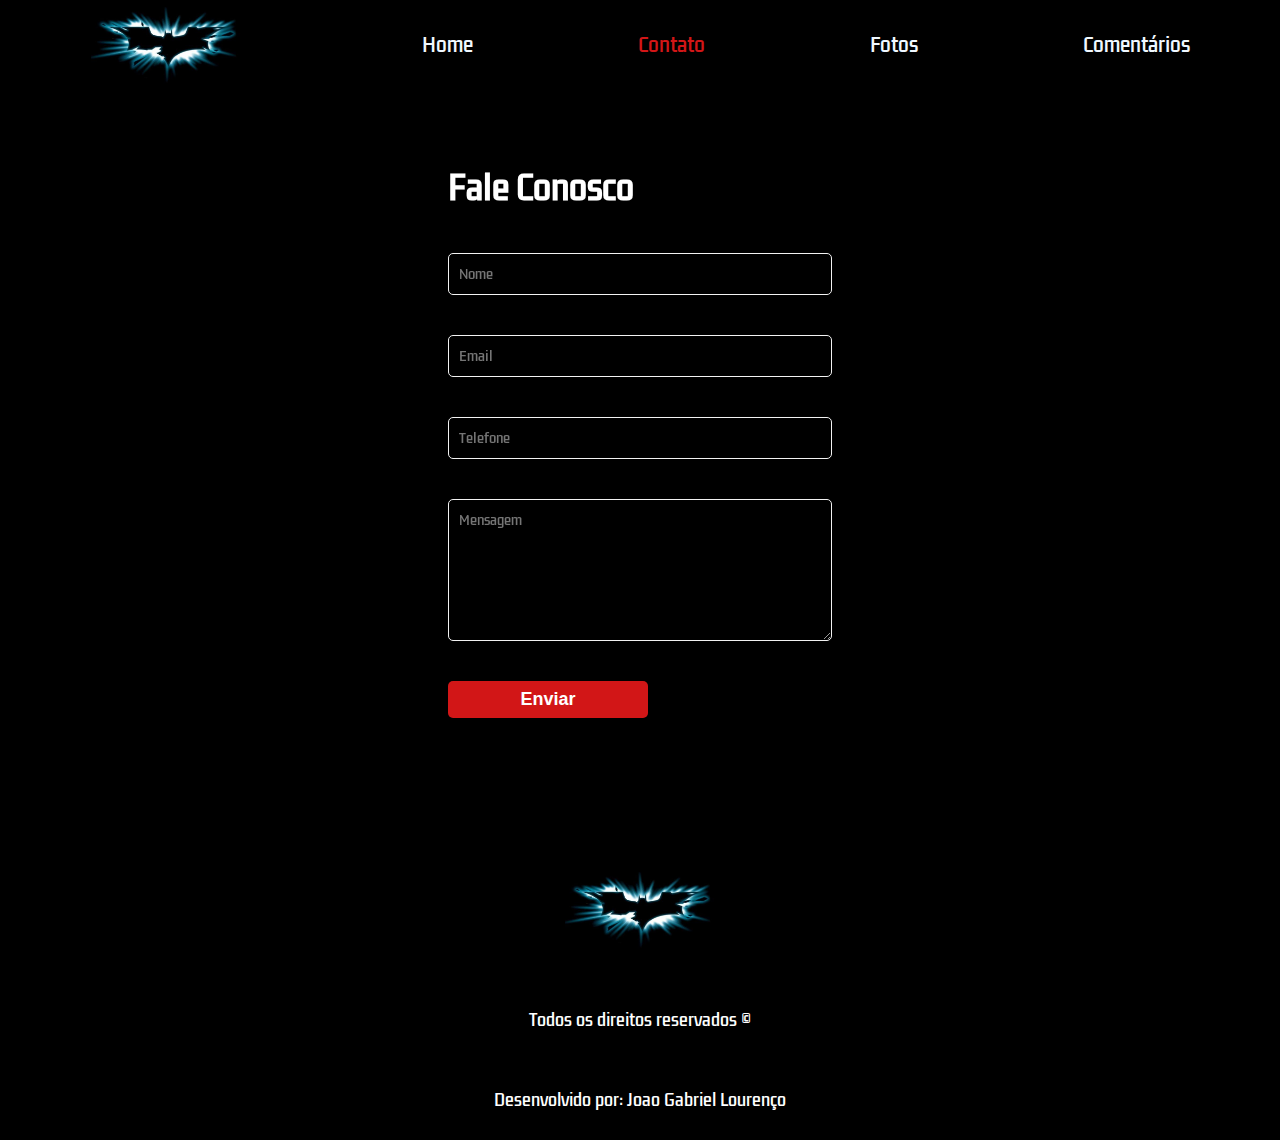
<file: contato.html>
<!DOCTYPE html>
<html lang="pt-BR">
<head>
    <meta charset="UTF-8">
    <meta name="viewport" content="width=device-width, initial-scale=1.0">
    <title>Contato</title>
    <link rel="stylesheet" href="styles.css">
</head>
<body>
    <header>
        <img class="logo" src="assets/batman logo.jpg" alt="">
        <nav>
            <ul>
                <a href="index.html">
                    <li>Home</li>
                </a>
                <a class="active" href="contato.html">
                    <li>Contato</li>
                </a>
                <a href="fotos.html">
                    <li>Fotos</li>
                </a>
                <a href="comentarios.html">
                    <li>Comentários</li>
                </a>
            </ul>
        </nav>
    </header>

    <main id="contact-banner">
        <div id="imageblur">
            <div class="contact">
                <h1>Fale Conosco</h1>
                <form class="contact-form" action="">
                    <input type="text" id="nome" name="nome" placeholder="Nome">
                    <input type="email" id="email" name="email" placeholder="Email">
                    <input type="text" id="telefone" name="telefone" placeholder="Telefone">
                    <textarea name="mensagem" id="mensagem" placeholder="Mensagem" rows="6"></textarea>
                    
                    <button type="button" class="contact-button">Enviar</button>
                </form>
            </div>
        </div>
    </main>

    <footer>
        <img class="logo" style="object-fit: contain;" src="assets/batman logo.jpg" alt="Logo Batman">
        <span>Todos os direitos reservados ©</span>
        <span>Desenvolvido por: Joao Gabriel Lourenço</span>

        <nav class="footer-navigation">
            <ul class="footer-list">
                <a href="index.html">
                    <li>Home</li>
                </a>
                <a href="contato.html">
                    <li>Contato</li>
                </a>
                <a href="fotos.html">
                    <li>Fotos</li>
                </a>
                <a href="comentarios.html">
                    <li>Comentários</li>
                </a>
            </ul>
        </nav>
    </footer>
</body>
</html>
</file>
<file: styles.css>
@import url('https://fonts.googleapis.com/css2?family=Kdam+Thmor+Pro&display=swap');

*{
    margin: 0;
    padding: 0;
    box-sizing: border-box;
    list-style: none;
    text-decoration: none;
}

html{
    background-color: #000;
}

header{
    height: 90px;
    display: flex;
    justify-content: space-around;
    align-items: center;
}

nav{
    width: 60%;
}

ul{
    display: flex;
    width: 100%;
    justify-content: space-between;
}

li{
    list-style: none;
    color: aliceblue;
    cursor: pointer;
    font-size: 19px;
    transition: .5s;
    font-family: 'Kdam Thmor Pro', sans-serif;
}

li:hover{
    color: #D21617;
}

.logo{
    width: 150px;
    height: auto;
}

#banner{
    background-image: url('https://rollingstone.uol.com.br/media/uploads/2024/04/coringa-delirio-a-dois-com-joaquin-phoenix-e-lady-gaga-ganha-trailer-foto-divulgacaowarner-bros-pictures.jpg');
    background-position: 50% 50%;
    background-size: cover;
    width: 100%;
    height: 600px;
}

#trailer-container{
    width: 100%;
    height: 400px;
    display: flex;
    justify-content: center;
}

.content{
    width: 60%;
    display: flex;
    align-items: center;
    justify-content: space-between;
}

.trailer{
    width: 50%;
}

#sinopse{
    width: 50%;
    display: flex;
    flex-direction: column;
    justify-content: space-between;
    margin-left: 30px;
}

.description{
    color: #fff;
    font-size: 19px;
    font-family: 'Kdam Thmor Pro', sans-serif;
    width: 70%;
}

.button{
    width: 200px;
    height: 60px;
    background-color: #D21617;
    color: #fff;
    padding: 8px 10px;
    border-radius: 5px;
    cursor: pointer;
    transition: .8s;
    font-size: 18px;
    display: flex;
    justify-content: center;
    align-items: center;
    font-weight: bold;
    border: none;
    outline: none;
    margin-top: 25px;
}

.button:hover{
    background-color: #fff;
    color: #000;
}

.actor-card-container{
    width: 100%;
    display: flex;
    justify-content: center;
    margin-top: 50px;
}

.cards-content{
    width: 90%;
    display: grid;
    grid-template-columns: repeat(3, 1fr);
    row-gap: 20px;
    column-gap: 40px;
}

.card{
    width: 100%;
    height: 600px;
    background-size: cover;
    background-position: 50% 50%;
    border-radius: 5px;
    cursor: pointer;
    transition: 1s;
    display: flex;
    flex-direction: column;
    justify-content: flex-end;
    padding: 0 0 20px 10px;
    color: #fff;
    font-size: 17px;
    font-family: 'Kdam Thmor Pro', sans-serif;
}

.card:hover{
    transform: scale(1.02);
}

.banner-1{
    background-image: url('https://hips.hearstapps.com/hmg-prod/images/03-the-joker-w1200-h630-1562679871.jpg?crop=0.525xw:1xh;center,top&resize=640:*');
}

.banner-2{
    background-image: url('https://br.web.img3.acsta.net/r_1920_1080/pictures/23/04/06/10/34/4161157.jpg');
}

.banner-3{
    background-image: url('https://www.giantfreakinrobot.com/wp-content/uploads/2022/08/zazie-beetz-joker-900x450.jpg');
}

footer{
    height: 300px;
    margin-top: 50px;
    display: flex;
    flex-direction: column;
    align-items: center;
    justify-content: space-around;
}

span{
    color: #fff;
    font-family: 'Kdam Thmor Pro', sans-serif;
}

.footer-navigation{
    display: none;
}

.footer-list{
    display: flex;
    flex-direction: column;
    align-items: center;
}

#contact-banner{
    background-image: url('https://rollingstone.uol.com.br/media/uploads/2024/04/coringa-delirio-a-dois-com-joaquin-phoenix-e-lady-gaga-ganha-trailer-foto-divulgacaowarner-bros-pictures.jpg');
    background-size: cover;
}

#imageblur{
    height: 700px;
    display: flex;
    align-items: center;
    justify-content: center;
    flex-direction: column;
    backdrop-filter: blur(5px);
}

.contact{
    width: 30%;
}

.contact h1{
    color: #fff;
    font-family: 'Kdam Thmor Pro', sans-serif;
}

.contact-form{
    display: flex;
    flex-direction: column;
}

.contact-form input, .contact-form textarea{
    font-family: 'Kdam Thmor Pro', sans-serif;
    color: #fff;
    margin-top: 40px;
    padding: 10px;
    background-color: #000;
    border: 1px solid #f2f2f2;
    border-radius: 5px;
}

.contact-button{
    text-align: center;
    background-color: #D21617;
    color: #fff;
    margin-top: 40px;
    padding: 8px 10px;
    width: 200px;
    border-radius: 5px;
    cursor: pointer;
    transition: .8s;
    font-size: 18px;
    font-weight: bold;
    border: none;
    outline: none;
}

.contact-button:hover{
    background-color: #fff;
    color: #000;
}

.galery{
    width: 100%;
    margin-top: 50px;
}

.galery h1{
    text-align: center;
    color: #fff;
    font-family: 'Kdam Thmor Pro', sans-serif;
}

.galery-grid{
    display: grid;
    grid-template-columns: repeat(3, 1fr);
    gap: 20px;
    margin: 50px;
}

.galery-grid img{
    width: 100%;
    height: 300px;
    border-radius: 5px;
    object-fit: cover;
    transition: 1s;
    cursor: pointer;
}

.galery-grid img:hover{
    transform: scale(1.02);
}

.active li{
    color: #D21617;
}

.comments{
    display: flex;
    justify-content: center;
    align-items: center;
    flex-direction: column;
    width: 100%;
}

.comments h1{
    color: #fff;
    text-align: center;
    font-family: 'Kdam Thmor Pro', sans-serif;
    margin-top: 50px;
    margin-bottom: 50px;
}

.grid-comments{
    display: grid;
    grid-template-columns: repeat(3, 350px);
    gap: 50px;
}

.card-comments{
    display: flex;
    flex-direction: column;
    align-items: center;
    background: linear-gradient(50deg, #101010, #040404, #000000);
    box-shadow: 6px 6px 10px #6462623b;
    min-height: 600px;
    padding: 50px;
}

.card-header{
    width: 100%;
    display: flex;
    align-items: center;
    align-self: flex-start;
    flex-direction: column;
}

.card-description{
    border-top: 1px solid #ffffff35;
    margin-top: 15px;
    display: flex;
    flex-direction: column;
    justify-content: space-between;
    flex-grow: 1;
}

.profile{
    width: 100px;
    height: 100px;
}

.profile img{
    width: 100%;
    height: 100%;
    border-radius: 50%;
    box-shadow: 0px 0px 10px #505050;
}

.card-comments h3{
    color: #fff;
    font-family: 'Kdam Thmor Pro', sans-serif;
    margin-top: 20px;
}

.card-comments p{
    color: #fff;
    margin-top: 20px;
    font-family: 'Segoe UI', Tahoma, Geneva, Verdana, sans-serif;
}

.stars{
    padding-top: 15px;
    text-align: center;
}


@media(max-width: 768px){
    .footer-navigation{
        display: block;
    }

    nav{
        display: none;
    }

    #banner{
        background-position: 40%;
    }

    .content{
        width: 95%;
        display: flex;
        flex-direction: column;
    }

    .trailer{
        width: 100%;
    }

    #sinopse{
        width: 95%;
        margin-left: 0;
        display: flex;
        flex-direction: column;
        justify-content: space-between;
    }

    .description{
        width: 100%;
    }

    .button{
        width: 100%;
        margin-top: 30px;
    }

    .cards-content{
        grid-template-columns: 1fr;
        margin-top: 150px;
    }

    #contact-banner{
        background-position: 40%;
    }

    .contact{
        width: 90%;
    }

    .contact-button{
        width: 100%;
    }

    .galery-grid{
        grid-template-columns: 1fr;
    }

    .grid-comments{
        grid-template-columns: 1fr;
        max-width: 70%;
    }
}
</file>
